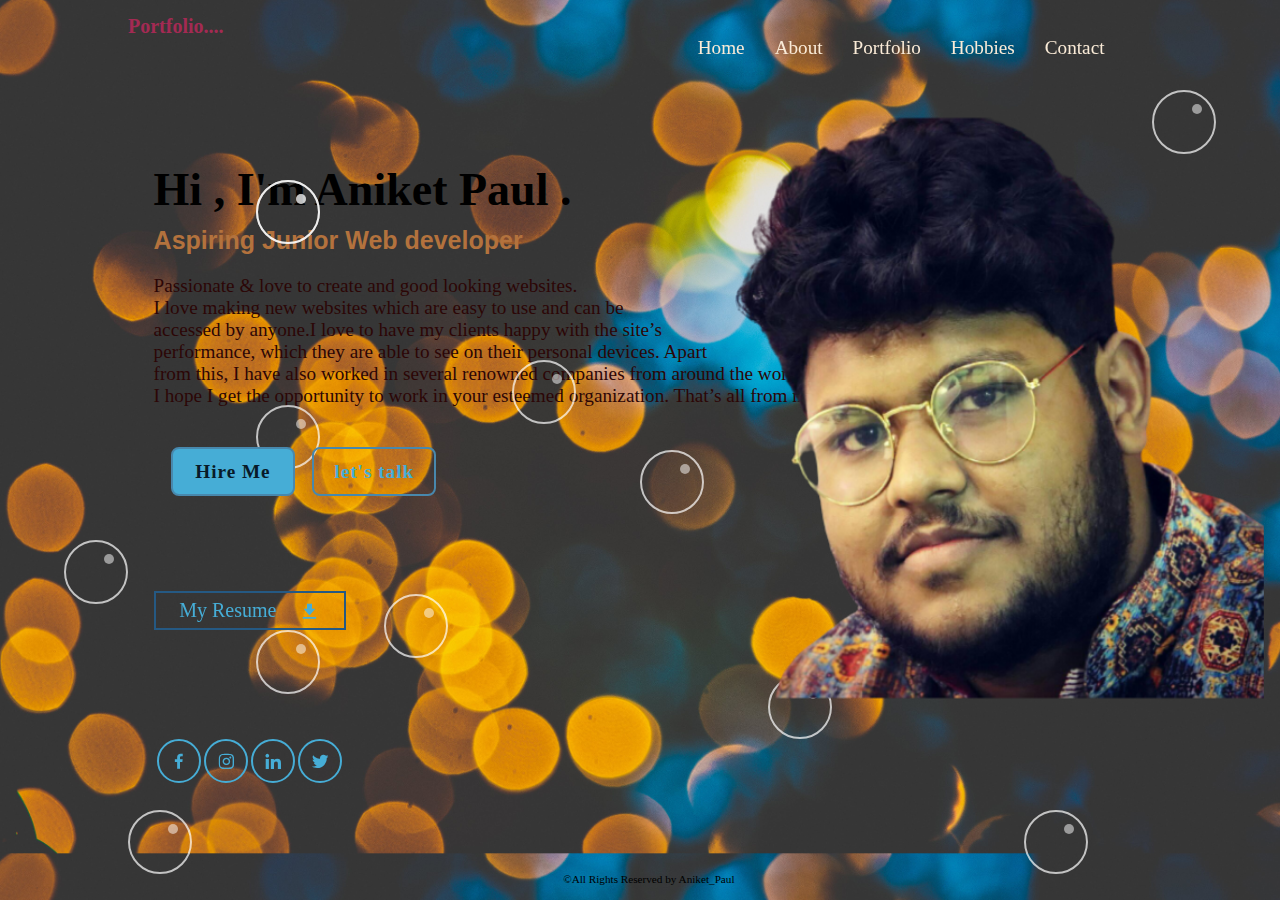
<file: index.html>
<!DOCTYPE html>
<html lang="en">

<head>
    <meta charset="UTF-8">
    <meta name="viewport" content="width=device-width, initial-scale=1.0">
    <title>My Portfolio</title>
    <link rel="stylesheet" href="MYpf.css">
    <link href='https://unpkg.com/boxicons@2.1.4/css/boxicons.min.css' rel='stylesheet'>
    <link rel="icon" type="image/x-icon" href="favicon.png.ico">


</head>

<body>
    <body>
        <div class="wrapper">
         <div><span class="dot"></span></div>
          <div><span class="dot"></span></div>
          <div><span class="dot"></span></div>
          <div><span class="dot"></span></div>
          <div><span class="dot"></span></div>
          <div><span class="dot"></span></div>
          <div><span class="dot"></span></div>
          <div><span class="dot"></span></div>
          <div><span class="dot"></span></div>
          <div><span class="dot"></span></div>
          <div><span class="dot"></span></div>
          <div><span class="dot"></span></div>
          <div><span class="dot"></span></div>
          <div><span class="dot"></span></div>
          <div><span class="dot"></span></div>
        </div>
      </body>
    
    <header class="logo">Portfolio....</header>
    <section><header class="header">
        <nav class="navbar">
            <a href="#" class="bx-accessibility">Home</a>
            <a href="#">About</a>
            <a href="#">Portfolio</a>
            <a href="#">Hobbies</a>
            <a href="#">Contact</a>
        </nav>

    </header></section>
    
    <section class="home">
        <div class="home-content">
            <h1> Hi , I'm Aniket Paul .</h1>
            <h3>Aspiring Junior Web developer</h3>
            <p>Passionate & love to create and good looking websites.<br> I love making new websites which are easy to
                use and can be <br>accessed by anyone.I love to have my clients happy with the site’s <br>performance,
                which they are able to see on their personal devices. Apart<br> from this, I have also worked in several
                renowned companies from around the world.<br> I hope I get the opportunity to work in your esteemed
                organization. That’s all from my side.</p>
            <div class="btn-box">
                <a href="cvdhcvdv">Hire Me</a>
                <a href="jhcfhdco">let's talk</a>

            </div>
            <div class="home-sci">
                <a href="https://www.facebook.com/aniket.paul.7161/"><i class='bx bxl-facebook'></i></a>
                <a href="https://www.instagram.com/ranty_rocs/?hl=en"><i class='bx bxl-instagram'></i></a>
                <a href="https://www.linkedin.com/in/aniketpaul2000/"><i class='bx bxl-linkedin'></i></a>
                <a href="https://twitter.com/"><i class='bx bxl-twitter'></i></a>

            </div>
            <div class="home-og">
                <a href="https://docs.google.com/document/d/19A8-3lfrRWhAcx7EnxNr-kwu7CjdtB7S/edit?usp=sharing&ouid=109206435820444985324&rtpof=true&sd=true">My Resume<i
                        class='bx bxs-download'></i></a>
            </div>
            <div class="image"> <img src="pf.jpg" alt="Anket_Paul" style="width: 560px; height: 580px;"></div>


        </div>
    </section>
    <footer>
        <p class="copyright"> &#169;All Rights Reserved by Aniket_Paul </p>
    </footer>
</body>

</html>
</file>
<file: MYpf.css>
@import url("https://fonts.googleapis.com/css?family=Sofia");


* {
    margin: 0;
    padding: 0%;
    box-shadow: border-box;
    font-family: "Brush Script MT",cursive;

}
body  {
    background-image: url('Sun.jpg');
  background-size:cover;
        -webkit-animation: slidein 100s;
        animation: slidein 100s;

        -webkit-animation-fill-mode: forwards;
        animation-fill-mode: forwards;

        -webkit-animation-iteration-count: infinite;
        animation-iteration-count: infinite;

        -webkit-animation-direction: alternate;
        animation-direction: alternate;              
}

@-webkit-keyframes slidein {
from {background-position: top; background-size:3000px; }
to {background-position: -100px 0px;background-size:2750px;}
}

@keyframes slidein {
from {background-position: top;background-size:3000px; }
to {background-position: -100px 0px;background-size:2750px;}

}

  .wrapper h1 {
    top: 50%;
    left: 50%;
    transform: translate(-50%, -50%);
    position: absolute;
    font-family: sans-serif;
    letter-spacing: 1px;
    word-spacing: 2px;
    color: #fff;
    font-size: 40px;
    font-weight: 888;
    text-transform: uppercase;
  }
  .wrapper div {
    height: 60px;
    width: 60px;
    border: 2px solid rgba(255, 255, 255, 0.7);
    border-radius: 50px;
    position: absolute;
    top: 10%;
    left: 10%;
    animation: 4s linear infinite;
  }
  div .dot {
    height: 10px;
    width: 10px;
    border-radius: 50px;
    background: rgba(255, 255, 255, 0.5);
    position: absolute;
    top: 20%;
    right: 20%;
  }
  .wrapper div:nth-child(1) {
    top: 20%;
    left: 20%;
    animation: animate 8s linear infinite;
  }
  .wrapper div:nth-child(2) {
    top: 60%;
    left: 80%;
    animation: animate 10s linear infinite;
  }
  .wrapper div:nth-child(3) {
    top: 40%;
    left: 40%;
    animation: animate 3s linear infinite;
  }
  .wrapper div:nth-child(4) {
    top: 66%;
    left: 30%;
    animation: animate 7s linear infinite;
  }
  .wrapper div:nth-child(5) {
    top: 90%;
    left: 10%;
    animation: animate 9s linear infinite;
  }
  .wrapper div:nth-child(6) {
    top: 30%;
    left: 60%;
    animation: animate 5s linear infinite;
  }
  .wrapper div:nth-child(7) {
    top: 70%;
    left: 20%;
    animation: animate 8s linear infinite;
  }
  .wrapper div:nth-child(8) {
    top: 75%;
    left: 60%;
    animation: animate 10s linear infinite;
  }
  .wrapper div:nth-child(9) {
    top: 50%;
    left: 50%;
    animation: animate 6s linear infinite;
  }
  .wrapper div:nth-child(10) {
    top: 45%;
    left: 20%;
    animation: animate 10s linear infinite;
  }
  .wrapper div:nth-child(11) {
    top: 10%;
    left: 90%;
    animation: animate 9s linear infinite;
  }
  .wrapper div:nth-child(12) {
    top: 20%;
    left: 70%;
    animation: animate 7s linear infinite;
  }
  .wrapper div:nth-child(13) {
    top: 20%;
    left: 20%;
    animation: animate 8s linear infinite;
  }
  .wrapper div:nth-child(14) {
    top: 60%;
    left: 5%;
    animation: animate 6s linear infinite;
  }
  .wrapper div:nth-child(15) {
    top: 90%;
    left: 80%;
    animation: animate 9s linear infinite;
  }
  @keyframes animate {
    0% {
      transform: scale(0) translateY(0) rotate(70deg);
    }
    100% {
      transform: scale(1.3) translateY(-100px) rotate(360deg);
    }
  }
  

.navbar a {
    align-items: center;
    font-display: flex;
    font-size: larger;
    color: antiquewhite;
    text-decoration: none;
    font-weight: 500;
    margin-left: 30px;
    transition: 0.5s;

}

.navbar {
    position:fixed;
    left: 40%;
    top: 4%;
    width: 9%;
   padding: 0.5px 11%;
    background-color: transparent;
    display: flex;
     justify-content: space-between;
     align-items: center;
    
     
}
.logo{
    position: absolute;
    color: rgb(163, 42, 83);
    text-decoration: none;
    font-weight: 600;
    font-size: 20px;
    padding: 15px 10% ;
    
}

#active{
  color: #000;
}
.navbar a:hover {
      color: #4888ad;
      font-size: 20px;
} 
.home{
    height: 70vh;
    display: flex;
    align-items: center;
    padding: 0 12%;
}
.home-content{
    max-width: 900px;
}
.home-content h1{
    font-family:'Gill Sans', 'Gill Sans MT', Calibri;
    line-height: 1.6;
    font-size: 46px;
    font-weight: 700;
}


.home-content h3{
    font-family: 'Franklin Gothic Medium', 'Arial Narrow', Arial, sans-serif;
    font-size: 25px;
    font-weight: 600;
    color: #b3723d;
}
.home-content p{
    font-size: larger;
    margin: 20px 0 40px;
    color: #2c0606;


}

.home-content .btn-box{
    width: 300px;
    height: 30px;

    display: flex;
    justify-content: space-evenly;

}
.btn-box a{
    position: relative;
    display:inline-flex;
    justify-content: center;
    align-items: center;
    height: 150%;
    width: 120px;
    background: #46add6;
    border: 2px solid #4888ad;
    border-radius: 8px;
    font-size: larger;
    text-decoration: none;
    color: #081b29;
    font-weight: 600;
    letter-spacing: 1px;
    z-index: 1;
    overflow: hidden;
    transition: 0.5s;

    

}
.btn-box a:nth-last-child(1){
    background: transparent;
    color: #46add6;
    
}
.btn-box a:nth-last-child(1):hover{
    color: #dd1b1b;
    font-size: 22px;
}

.btn-box a:nth-last-child(2):hover{
    font-size: 22px;

}

.home-sci{
    position:fixed;
    bottom: 13%;
    width: 15%;
    background: transparent;
    display: flex;
    justify-content: space-evenly ;
    
}
.home-sci:hover{
    color: #dd1b1b;
}

.home-sci a{
    display: inline-flex;
    justify-content: center;

    align-items: center ;
    width: 40px;
    height: 40px;
 border: 2px solid #46add6;
    background: transparent;
    border-radius: 50%;
    font-size: 20px;
    color: #46add6;
    text-decoration: none;
    z-index: 1;
    overflow: hidden;
}
.home-sci a  :hover{
    color: #dd1b1b;
    font-size: 25px;
}
.home-og{
    position:fixed;
    bottom: 30%;
    width: 15%;
    border-radius: 3px;
    background: transparent;
    display: flex;
    justify-content: space-evenly ;
}
.home-og a{
    display: inline-flex;
    justify-content: center;
    align-items: center ;
    width: 100%;
    height: 35px;
 border: 2px solid #255983;
    background: transparent;
    justify-content: space-evenly ;
    font-size: 20px;
    color: #46add6;
    text-decoration: none;

}
.home-og a:hover{
    color: #dd1b1b;
    font-size: 22px;

}

.image{
    position:fixed;
    bottom: 20%;
    left: 35%;
    width: 15%;
   padding: 22px 10%;
   margin-left: 10%;
    background-color: transparent;
    display: flex;
     justify-content: space-between;
     align-items: center;
     border: #081b29;
     
}

@keyframes showRight{
    100%{
        width: 0%;
    }
}
.copyright{
    position: absolute;
    top: 97%;
    left: 44%;
    font-size: 0.7em;
}
</file>
